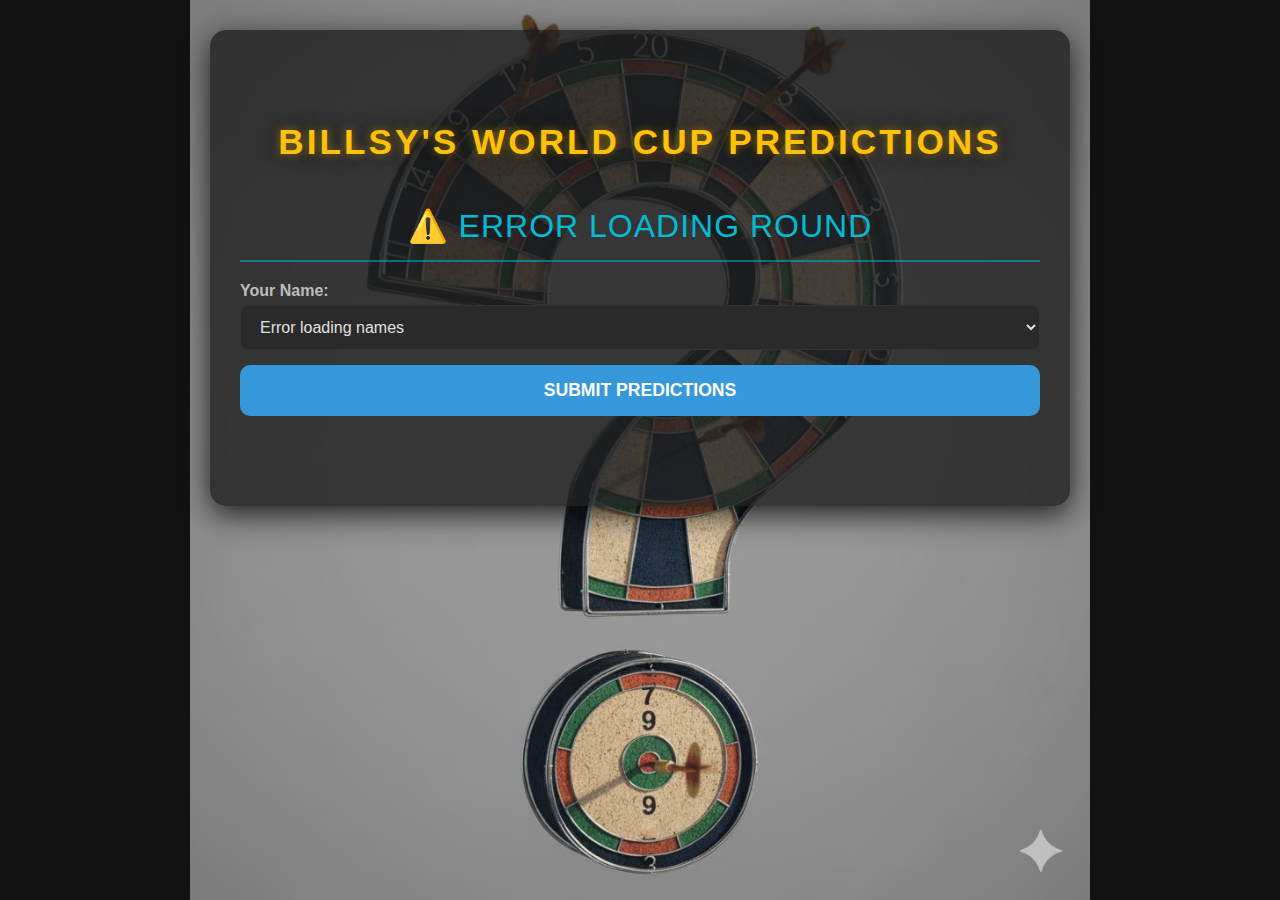
<file: index.html>
<!DOCTYPE html>
<html lang="en">
<head>
  <meta charset="UTF-8">
  <meta name="viewport" content="width=device-width, initial-scale=1.0">
  <title>Darts Predictions</title>
  <link rel="stylesheet" href="style.css">
</head>
<body class="index-page">
<div class="index-page">
<div class="container">
  <h2 class="main-header">Billsy's World Cup Predictions</h2>
  <h1 id="roundTitle">Loading Round...</h1>

  <label for="nameSelect">Your Name:</label>
  <select id="nameSelect">
    <option>Loading names...</option>
  </select>

  <div id="newNameContainer" style="display:none;">
    <label>Enter new name:</label>
    <input type="text" id="newNameInput" placeholder="Enter your name">
  </div>

  <form id="predictionsForm"></form>

  <button id="submitPredictions">Submit Predictions</button>
  <div id="status"></div>
</div>

<script>
const API_URL = "https://script.google.com/macros/s/AKfycbyfXPrqiYGLQdw_g8VTLhT3nElDqetjGEeTZRAdLim7G76Bh-mfUmIiR8e-9aX00kmA-A/exec";

const form = document.getElementById("predictionsForm");
const nameSelect = document.getElementById("nameSelect");
const newNameContainer = document.getElementById("newNameContainer");
const newNameInput = document.getElementById("newNameInput");
const submitBtn = document.getElementById("submitPredictions");
const statusDiv = document.getElementById("status");

let firstTo = 0;
let matches = [];
let allNames = [];

window.onload = async () => {
  await loadNames();
  await loadMatches();
};

async function loadNames() {
  try {
    // Add the fetch options object as the second argument
    const res = await fetch(`${API_URL}?action=getUserNames`);
    
    // Check for non-OK status codes (e.g., 404, 500)
    if (!res.ok) {
        throw new Error(`HTTP error! status: ${res.status}`);
    }

    const data = await res.json();
    allNames = data.names || [];

    nameSelect.innerHTML = `<option value="">Select your name</option>`;
    allNames.forEach(n => {
      const opt = document.createElement("option");
      opt.value = n;
      opt.textContent = n;
      nameSelect.appendChild(opt);
    });

    const addNew = document.createElement("option");
    addNew.value = "add_new";
    addNew.textContent = "➕ Add New Name";
    nameSelect.appendChild(addNew);

    if (allNames.length === 0) {
      nameSelect.value = "add_new";
      newNameContainer.style.display = "block";
    }
  } catch(e) {
    console.error(e);
    nameSelect.innerHTML = `<option>Error loading names</option>`;
  }
}

async function loadMatches() {
  try {
    const res = await fetch(`${API_URL}?action=getMatches`);
    const data = await res.json();
    firstTo = parseInt(data.firstTo, 10);
    matches = data.matches;

    document.getElementById("roundTitle").textContent = (data.round || "Round") + " Predictions";

    form.innerHTML = "";

    matches.forEach((m,i) => {
      const div = document.createElement("div");
      div.className = "match-row";
      div.innerHTML = `
        <span class="match-label">${m.player1}</span>
        <select id="match${i}">
          ${generateScoreOptions()}
        </select>
        <span class="match-label">${m.player2}</span>
      `;
      form.appendChild(div);
    });
  } catch(e) {
    console.error(e);
    document.getElementById("roundTitle").textContent = "⚠️ Error loading round";
  }
}

function generateScoreOptions() {
  const options = [];
  for(let i=0;i<firstTo;i++) options.push(`<option value="${firstTo}-${i}">${firstTo}-${i}</option>`);
  for(let i=0;i<firstTo;i++) options.push(`<option value="${i}-${firstTo}">${i}-${firstTo}</option>`);
  return options.join("");
}

nameSelect.addEventListener("change", () => {
  newNameContainer.style.display = nameSelect.value === "add_new" ? "block" : "none";
});

submitBtn.addEventListener("click", async e => {
  e.preventDefault();
  let name = nameSelect.value;
  if(name==="add_new") {
    name = newNameInput.value.trim();
    if(!name) return alert("Please enter a name");
    if(allNames.includes(name)) return alert("That name already exists!");
  }
  if(!name) return alert("Select or enter your name");

  const predictions = matches.map((_,i)=>document.getElementById(`match${i}`).value);
  statusDiv.textContent = "⏳ Submitting...";
  submitBtn.disabled = true;

  try {
    const res = await fetch(API_URL, {
      method: "POST",
      body: JSON.stringify({ action: "savePredictions", name, predictions })
    });
    const json = await res.json();
    if(json.success){
      statusDiv.textContent = "✅ Predictions submitted!";
      if(nameSelect.value==="add_new"){
        await loadNames();
        nameSelect.value = name;
        newNameInput.value="";
        newNameContainer.style.display="none";
      }
    } else {
      statusDiv.textContent = "❌ Failed: "+(json.error||"unknown error");
    }
  } catch(err){
    console.error(err);
    statusDiv.textContent = "⚠️ Failed to submit predictions";
  } finally { submitBtn.disabled=false; }
});
</script>
</div>
</body>
</html>
</file>
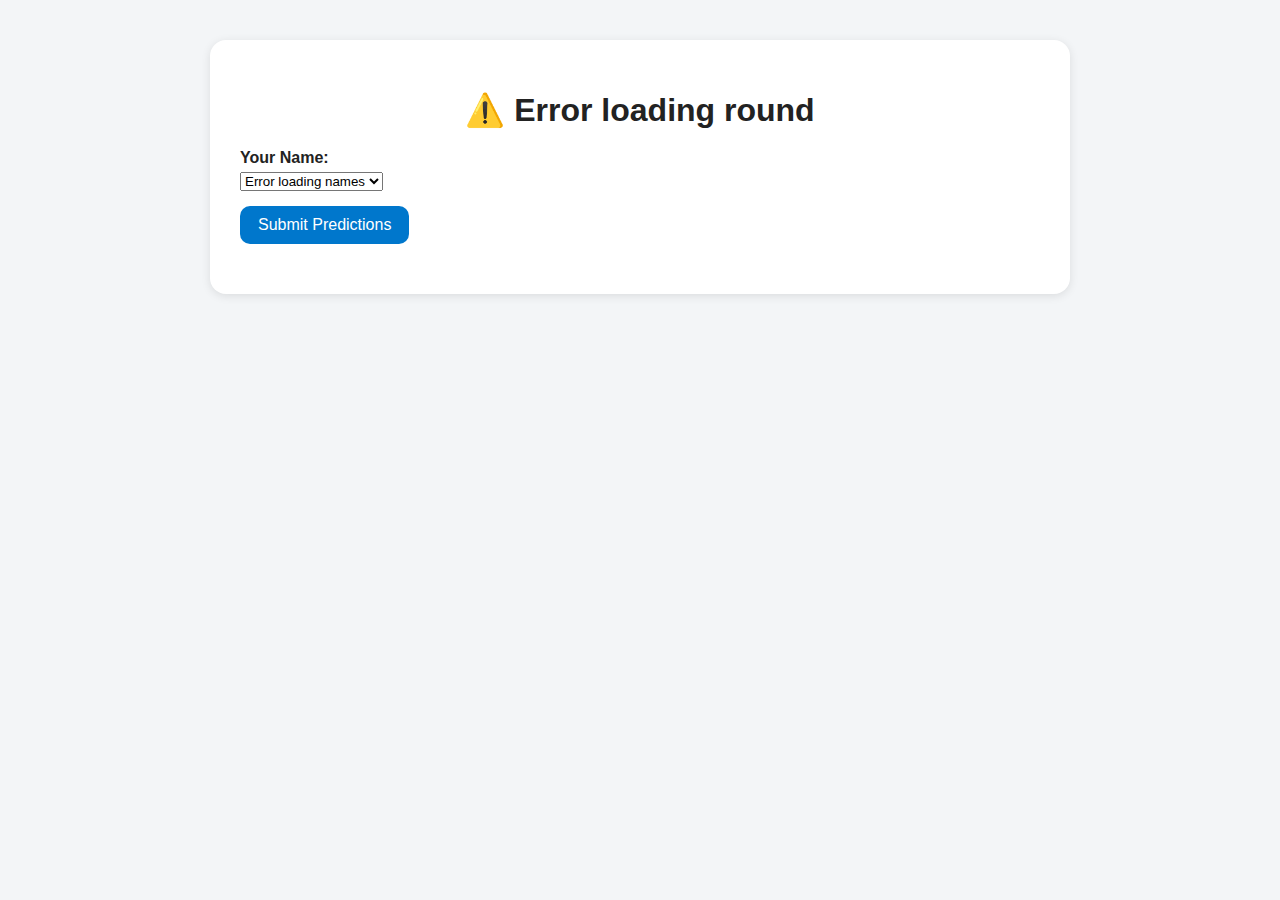
<file: website/index.html>
<!DOCTYPE html>
<html lang="en">
<head>
  <meta charset="UTF-8">
  <meta name="viewport" content="width=device-width, initial-scale=1.0">
  <title>Darts Predictions</title>
  <link rel="stylesheet" href="style.css">
</head>
<body>
<div class="index-page">
<div class="container">
  <h1 id="roundTitle">Loading Round...</h1>

  <label for="nameSelect">Your Name:</label>
  <select id="nameSelect">
    <option>Loading names...</option>
  </select>

  <div id="newNameContainer" style="display:none;">
    <label>Enter new name:</label>
    <input type="text" id="newNameInput" placeholder="Enter your name">
  </div>

  <form id="predictionsForm"></form>

  <button id="submitPredictions">Submit Predictions</button>
  <div id="status"></div>
</div>

<script>
const API_URL = "https://script.google.com/macros/s/AKfycbxt4Qn5VzK8jtErGadOPfFqL7e50eN81hPuzB5y7dejs1DXpjW7_tgNQUT-ycqaJyFENg/exec";

const form = document.getElementById("predictionsForm");
const nameSelect = document.getElementById("nameSelect");
const newNameContainer = document.getElementById("newNameContainer");
const newNameInput = document.getElementById("newNameInput");
const submitBtn = document.getElementById("submitPredictions");
const statusDiv = document.getElementById("status");

let firstTo = 0;
let matches = [];
let allNames = [];

window.onload = async () => {
  await loadNames();
  await loadMatches();
};

async function loadNames() {
  try {
    // Add the fetch options object as the second argument
    const res = await fetch(`${API_URL}?action=getUserNames`);
    
    // Check for non-OK status codes (e.g., 404, 500)
    if (!res.ok) {
        throw new Error(`HTTP error! status: ${res.status}`);
    }

    const data = await res.json();
    allNames = data.names || [];

    nameSelect.innerHTML = `<option value="">Select your name</option>`;
    allNames.forEach(n => {
      const opt = document.createElement("option");
      opt.value = n;
      opt.textContent = n;
      nameSelect.appendChild(opt);
    });

    const addNew = document.createElement("option");
    addNew.value = "add_new";
    addNew.textContent = "➕ Add New Name";
    nameSelect.appendChild(addNew);

    if (allNames.length === 0) {
      nameSelect.value = "add_new";
      newNameContainer.style.display = "block";
    }
  } catch(e) {
    console.error(e);
    nameSelect.innerHTML = `<option>Error loading names</option>`;
  }
}

async function loadMatches() {
  try {
    const res = await fetch(`${API_URL}?action=getMatches`);
    const data = await res.json();
    firstTo = parseInt(data.firstTo, 10);
    matches = data.matches;

    document.getElementById("roundTitle").textContent = (data.round || "Round") + " Predictions";

    form.innerHTML = "";

    matches.forEach((m,i) => {
      const div = document.createElement("div");
      div.className = "match-row";
      div.innerHTML = `
        <span class="match-label">${m.player1}</span>
        <select id="match${i}">
          ${generateScoreOptions()}
        </select>
        <span class="match-label">${m.player2}</span>
      `;
      form.appendChild(div);
    });
  } catch(e) {
    console.error(e);
    document.getElementById("roundTitle").textContent = "⚠️ Error loading round";
  }
}

function generateScoreOptions() {
  const options = [];
  for(let i=0;i<firstTo;i++) options.push(`<option value="${firstTo}-${i}">${firstTo}-${i}</option>`);
  for(let i=0;i<firstTo;i++) options.push(`<option value="${i}-${firstTo}">${i}-${firstTo}</option>`);
  return options.join("");
}

nameSelect.addEventListener("change", () => {
  newNameContainer.style.display = nameSelect.value === "add_new" ? "block" : "none";
});

submitBtn.addEventListener("click", async e => {
  e.preventDefault();
  let name = nameSelect.value;
  if(name==="add_new") {
    name = newNameInput.value.trim();
    if(!name) return alert("Please enter a name");
    if(allNames.includes(name)) return alert("That name already exists!");
  }
  if(!name) return alert("Select or enter your name");

  const predictions = matches.map((_,i)=>document.getElementById(`match${i}`).value);
  statusDiv.textContent = "⏳ Submitting...";
  submitBtn.disabled = true;

  try {
    const res = await fetch(API_URL, {
      method: "POST",
      headers: {"Content-Type":"application/json"},
      body: JSON.stringify({ action: "savePredictions", name, predictions })
    });
    const json = await res.json();
    if(json.success){
      statusDiv.textContent = "✅ Predictions submitted!";
      if(nameSelect.value==="add_new"){
        await loadNames();
        nameSelect.value = name;
        newNameInput.value="";
        newNameContainer.style.display="none";
      }
    } else {
      statusDiv.textContent = "❌ Failed: "+(json.error||"unknown error");
    }
  } catch(err){
    console.error(err);
    statusDiv.textContent = "⚠️ Failed to submit predictions";
  } finally { submitBtn.disabled=false; }
});
</script>
</div>
</body>
</html>
</file>
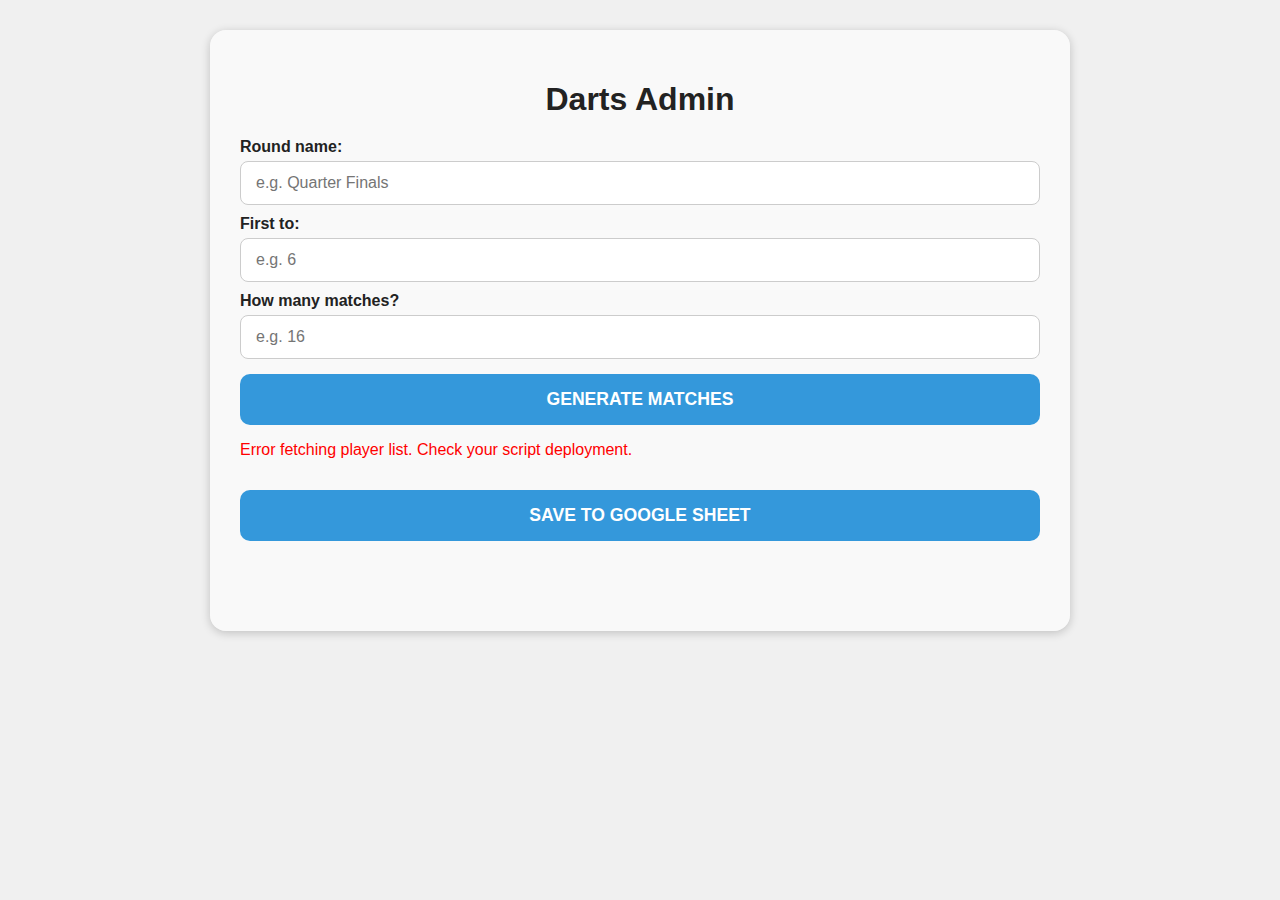
<file: admin.html>
<!DOCTYPE html>
<html lang="en">
<head>
  <meta charset="UTF-8">
  <meta name="viewport" content="width=device-width, initial-scale=1.0">
  <title>Darts Admin</title>
  <link rel="stylesheet" href="style.css">
</head>
<body class="admin-page">
  <div class="admin-page">
  <div class="container">
    <h1>Darts Admin</h1>

    <label>Round name:</label>
    <input type="text" id="round" placeholder="e.g. Quarter Finals">

    <label>First to:</label>
    <input type="number" id="firstTo" placeholder="e.g. 6">

    <div class="match-count">
      <label>How many matches?</label>
      <input type="number" id="numMatches" placeholder="e.g. 16">
      <button id="generateMatches">Generate Matches</button>
    </div>

    <div id="matches"></div>

    <button id="save">Save to Google Sheet</button>
    <div id="status"></div>
  </div>

  <script>
    // 🔗 Your Google Apps Script Web App URL:
    const API_URL = "https://script.google.com/macros/s/AKfycbyfXPrqiYGLQdw_g8VTLhT3nElDqetjGEeTZRAdLim7G76Bh-mfUmIiR8e-9aX00kmA-A/exec";
    const matchesDiv = document.getElementById("matches");
    let playerList = [];

    // Load players from the Google Sheet "Players" tab
    async function loadPlayers() {
      try {
        const res = await fetch(`${API_URL}?action=getPlayers`);
        if (!res.ok) throw new Error(`HTTP error ${res.status}`);
        playerList = await res.json();

        if (playerList.length === 0) {
          matchesDiv.innerHTML = "<p style='color:red'>⚠️ No players found in the 'Players' sheet.</p>";
        } else {
          console.log("✅ Loaded players:", playerList);
        }
      } catch (err) {
        console.error("❌ Error loading players:", err);
        matchesDiv.innerHTML = "<p style='color:red'>Error fetching player list. Check your script deployment.</p>";
      }
    }

    // Create dropdowns for each match
    document.getElementById("generateMatches").onclick = () => {
      const num = parseInt(document.getElementById("numMatches").value);
      matchesDiv.innerHTML = "";

      if (!num || num < 1) {
        alert("Enter a valid number of matches");
        return;
      }

      for (let i = 1; i <= num; i++) {
        const row = document.createElement("div");
        row.classList.add("match-row");
        row.innerHTML = `
          <label class="match-label">Match ${i}</label>
          <div class="match-inputs">
            <select class="p1">${playerList.map(p => `<option value="${p}">${p}</option>`).join("")}</select>
            <span class="vs">vs</span>
            <select class="p2">${playerList.map(p => `<option value="${p}">${p}</option>`).join("")}</select>
          </div>
        `;
        matchesDiv.appendChild(row);
      }
    };

    // Save matches to Google Sheet
    document.getElementById("save").onclick = async () => {
      const firstTo = document.getElementById("firstTo").value;
      const round = document.getElementById("round").value;

      if (!round || !firstTo) {
        alert("Please fill out both 'Round name' and 'First to'");
        return;
      }

      const matchRows = matchesDiv.querySelectorAll(".match-row");
      const matches = Array.from(matchRows).map(r => ({
        player1: r.querySelector(".p1").value,
        player2: r.querySelector(".p2").value
      }));

      if (matches.length === 0) {
        alert("Please generate at least one match");
        return;
      }

      const res = await fetch(API_URL, {
        method: "POST",
        body: JSON.stringify({ action: "saveMatches", matches, firstTo, round })
      });

      const json = await res.json();
      document.getElementById("status").textContent = json.success ? "✅ Matches saved!" : "❌ Error saving";
    };

    // Load player list on page load
    loadPlayers();
  </script>
  </div>
</body>
</html>
</file>
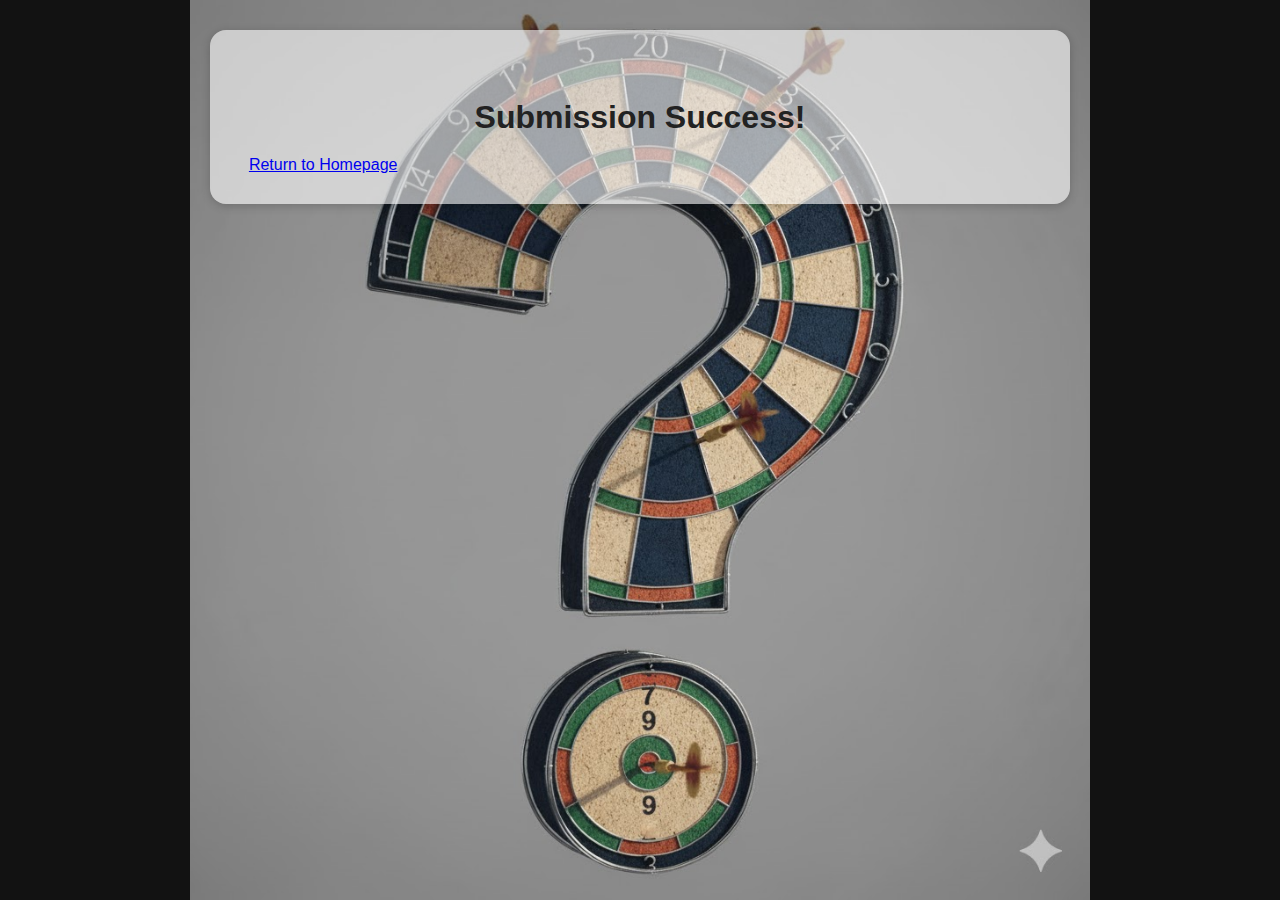
<file: success.html>
<!DOCTYPE html>
<html lang="en">
<head>
<meta charset="UTF-8">
<meta name="viewport" content="width=device-width, initial-scale=1.0">
<title>Submission Success</title>

<link rel="stylesheet" href="style.css"> 

</head>
<body>

<div class="container">
  <h1>Submission Success!</h1>

  <a href="index.html" class="btn">Return to Homepage</a>
  
</div>

</body>
</html>
</file>
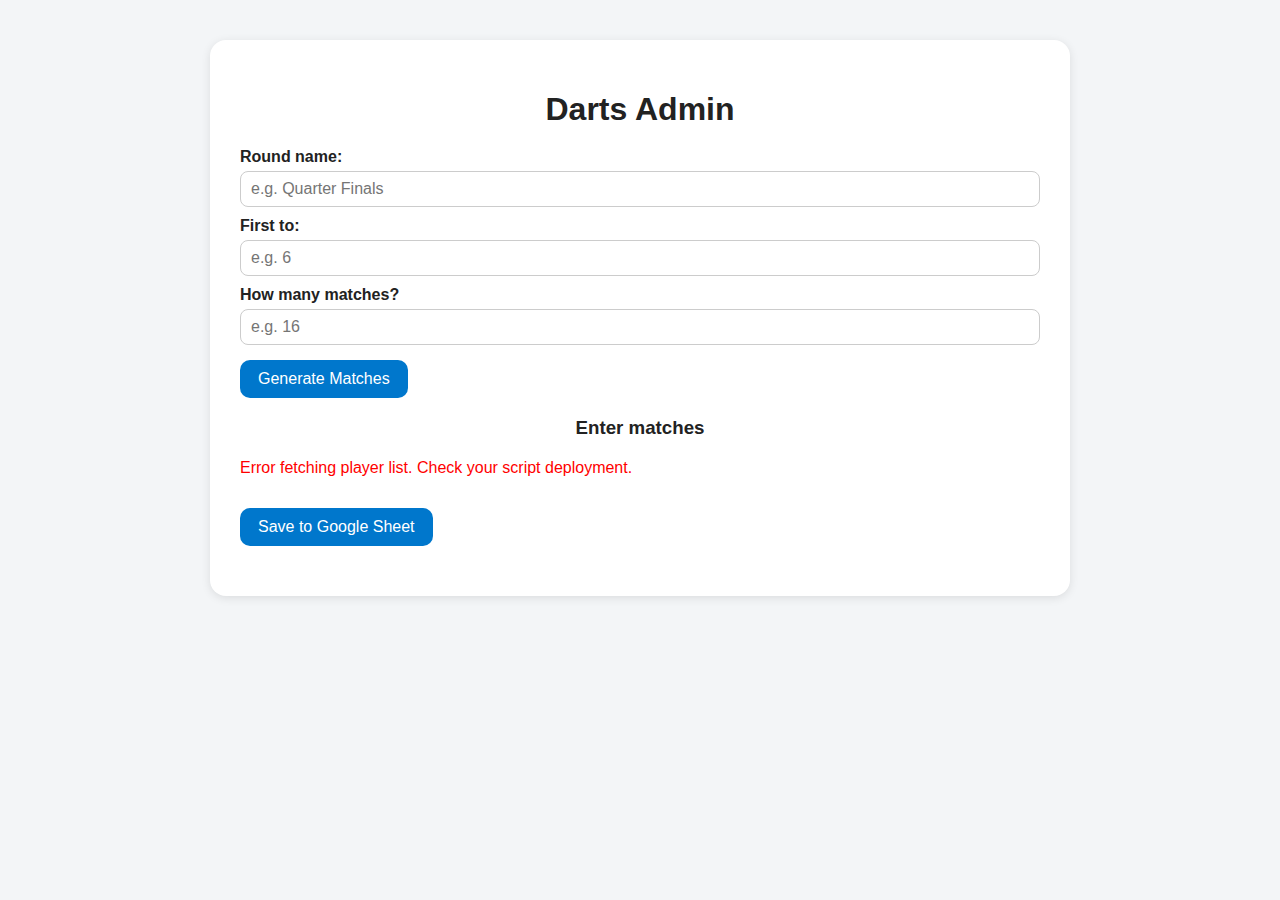
<file: website/admin.html>
<!DOCTYPE html>
<html lang="en">
<head>
  <meta charset="UTF-8">
  <meta name="viewport" content="width=device-width, initial-scale=1.0">
  <title>Darts Admin</title>
  <link rel="stylesheet" href="style.css">
</head>
<body>
  <div class="admin-page">
  <div class="container">
    <h1>Darts Admin</h1>

    <label>Round name:</label>
    <input type="text" id="round" placeholder="e.g. Quarter Finals">

    <label>First to:</label>
    <input type="number" id="firstTo" placeholder="e.g. 6">

    <div class="match-count">
      <label>How many matches?</label>
      <input type="number" id="numMatches" placeholder="e.g. 16">
      <button id="generateMatches">Generate Matches</button>
    </div>

    <h3>Enter matches</h3>
    <div id="matches"></div>

    <button id="save">Save to Google Sheet</button>
    <div id="status"></div>
  </div>

  <script>
    // 🔗 Your Google Apps Script Web App URL:
    const API_URL = "https://script.google.com/macros/s/AKfycbxt4Qn5VzK8jtErGadOPfFqL7e50eN81hPuzB5y7dejs1DXpjW7_tgNQUT-ycqaJyFENg/exec";
    const matchesDiv = document.getElementById("matches");
    let playerList = [];

    // Load players from the Google Sheet "Players" tab
    async function loadPlayers() {
      try {
        const res = await fetch(`${API_URL}?action=getPlayers`);
        if (!res.ok) throw new Error(`HTTP error ${res.status}`);
        playerList = await res.json();

        if (playerList.length === 0) {
          matchesDiv.innerHTML = "<p style='color:red'>⚠️ No players found in the 'Players' sheet.</p>";
        } else {
          console.log("✅ Loaded players:", playerList);
        }
      } catch (err) {
        console.error("❌ Error loading players:", err);
        matchesDiv.innerHTML = "<p style='color:red'>Error fetching player list. Check your script deployment.</p>";
      }
    }

    // Create dropdowns for each match
    document.getElementById("generateMatches").onclick = () => {
      const num = parseInt(document.getElementById("numMatches").value);
      matchesDiv.innerHTML = "";

      if (!num || num < 1) {
        alert("Enter a valid number of matches");
        return;
      }

      for (let i = 1; i <= num; i++) {
        const row = document.createElement("div");
        row.classList.add("match-row");
        row.innerHTML = `
          <label class="match-label">Match ${i}</label>
          <div class="match-inputs">
            <select class="p1">${playerList.map(p => `<option value="${p}">${p}</option>`).join("")}</select>
            <span class="vs">vs</span>
            <select class="p2">${playerList.map(p => `<option value="${p}">${p}</option>`).join("")}</select>
          </div>
        `;
        matchesDiv.appendChild(row);
      }
    };

    // Save matches to Google Sheet
    document.getElementById("save").onclick = async () => {
      const firstTo = document.getElementById("firstTo").value;
      const round = document.getElementById("round").value;

      if (!round || !firstTo) {
        alert("Please fill out both 'Round name' and 'First to'");
        return;
      }

      const matchRows = matchesDiv.querySelectorAll(".match-row");
      const matches = Array.from(matchRows).map(r => ({
        player1: r.querySelector(".p1").value,
        player2: r.querySelector(".p2").value
      }));

      if (matches.length === 0) {
        alert("Please generate at least one match");
        return;
      }

      const res = await fetch(API_URL, {
        method: "POST",
        body: JSON.stringify({ action: "saveMatches", matches, firstTo, round })
      });

      const json = await res.json();
      document.getElementById("status").textContent = json.success ? "✅ Matches saved!" : "❌ Error saving";
    };

    // Load player list on page load
    loadPlayers();
  </script>
  </div>
</body>
</html>
</file>
<file: style.css>
/* -----------------------------
    Global Styles - UNCHANGED
----------------------------- */
body {
    font-family: 'Poppins', Arial, sans-serif;
    
    /* ADDED: Fallback color to fill space when image doesn't cover the whole screen */
    background-color: #121212; 

    /* 1. Set the background image */
    background-image: url('background.jpg'); /* <-- CHANGE THIS to your actual file name */
    background-repeat: no-repeat;
    background-attachment: fixed; 
    
    /* CHANGE: Use 'contain' to ensure the entire image is visible, no cropping */
    background-size: contain; 
    
    background-position: center; 
    
    color: #222; 
    margin: 0;
    padding: 0;
}

.container {
    max-width: 800px; /* Increased to 800px to accommodate full player names */
    margin: 30px auto; 
    /* *** INCREASED TRANSLUCENCY (0.6 opacity) *** */
    background: rgba(255, 255, 255, 0.6); 
    
    padding: 30px;
    border-radius: 16px;
    box-shadow: 0 2px 10px rgba(0,0,0,0.2); 
}

h1, h3 {
    text-align: center;
    margin-bottom: 20px;
}

label {
    display: block;
    font-weight: 600;
    margin: 10px 0 5px;
}

input, select { 
    padding: 12px 15px; 
    border: 1px solid #ccc;
    border-radius: 8px;
    font-size: 1em; 
    width: 100%;
    box-sizing: border-box;
}

/* -----------------------------
    Buttons - UNCHANGED
----------------------------- */
button {
    margin-top: 15px;
    padding: 15px 18px; 
    background: #3498db; 
    border: none;
    border-radius: 10px;
    color: white;
    font-size: 1.1em; 
    font-weight: bold; 
    cursor: pointer;
    transition: background 0.2s, transform 0.1s;
    width: 100%; 
    text-transform: uppercase;
}

button:hover {
    background: #2980b9;
}

button:disabled { 
    background-color: #95a5a6;
    cursor: not-allowed;
    opacity: 0.7;
}

/* -----------------------------
    Status Message - UNCHANGED
----------------------------- */
#status {
    margin-top: 20px;
    padding: 10px; 
    text-align: center;
    font-weight: bold;
    border-radius: 6px;
    min-height: 20px; 
}

/* Status styles based on JS output (to catch the inline styles set by your JS) */
#status[style*="⏳"] { 
    background-color: #f39c1230;
    color: #f39c12;
}

#status[style*="✅"] { 
    background-color: #2ecc7130;
    color: #2ecc71;
}

#status[style*="❌"], #status[style*="⚠️"] { 
    background-color: #e74c3c30;
    color: #e74c3c;
}

/* ------------------------------------------- */
/* 5. INDEX PAGE SPECIFIC STYLES (Darts Form) - FINAL ALIGNMENT FIX */
/* ------------------------------------------- */

body.admin-page {
    background-image: none; /* Removes the image */
    background-color: #f0f0f0; /* Sets a clean, solid background color */
}

/* Override the global container background here to make the index page form dark */
.index-page .container {
    /* *** INCREASED TRANSLUCENCY (0.8 opacity) *** */
    background: rgba(30, 30, 30, 0.8); 
    color: #e0e0e0;
    box-shadow: 0 8px 30px rgba(0, 0, 0, 0.8);
}

/* --- MODIFIED: Main Static Title Styling (Snazzy Version) --- */
.index-page .main-header {
    color: #ffc107; /* Gold/Yellow color for a "World Cup" feel */
    text-align: center;
    margin-bottom: 5px; 
    font-size: 2.2em; /* Slightly larger */
    font-weight: 900; /* Extra bold */
    letter-spacing: 3px; /* Wider spacing for drama */
    text-transform: uppercase;
    /* Add a subtle shadow for depth */
    text-shadow: 0 0 10px rgba(255, 193, 7, 0.5), 0 0 20px rgba(0, 0, 0, 0.8);
    padding-top: 15px; /* Increased padding */
}
/* ------------------------------------------------------------- */

.index-page h1 {
    color: #00bcd4; 
    font-weight: 300;
    letter-spacing: 1px;
    text-transform: uppercase;
    border-bottom: 2px solid rgba(0, 188, 212, 0.5);
    padding-bottom: 15px;
}

.index-page label {
    color: #bdbdbd;
}

.index-page select, .index-page input[type="text"] {
    border: 1px solid #333;
    background-color: #2a2a2a;
    color: #e0e0e0;
}

.index-page select:focus, .index-page input[type="text"]:focus {
    border-color: #00bcd4;
    box-shadow: 0 0 0 3px rgba(0, 188, 212, 0.3);
    background-color: #333;
    outline: none;
}

/* MODIFIED: Horizontal layout enforced for alignment */
.index-page .match-row {
    display: flex; 
    align-items: center;
    /* REVERTED: Use center to pull the whole block to the middle */
    justify-content: center; 
    padding: 12px 0;
    border-bottom: 1px dashed #333;
    margin: 0; 
    transition: background-color 0.2s;
    max-width: 100%; 
    box-sizing: border-box; 
}

.index-page .match-row:hover {
    background-color: rgba(37, 37, 37, 0.5); 
}

.index-page .match-row:last-child {
    border-bottom: none;
    margin-bottom: 20px;
}

.index-page .match-row .match-label {
    font-size: 1.1em;
    font-weight: 500;
    color: #f0f0f0;
    
    /* Flex properties for multi-line names */
    flex-basis: auto; 
    flex-grow: 1; /* Allows the name to take up space needed */
    flex-shrink: 1; 
    
    /* Allow text wrapping (multi-line) and remove truncation */
    overflow: visible;
    white-space: normal; 
    text-overflow: clip; 
    
    /* REVERTED: Player A justified to the RIGHT */
    text-align: right; 
    padding-right: 15px !important; /* Increased spacing for better separation */
    padding-left: 5px !important;
}

/* MODIFIED: Player B justified to the LEFT */
.index-page .match-row .match-label:last-of-type {
    text-align: left;
    padding-left: 15px !important;
    padding-right: 5px !important;
}

/* --- PICK BOX WRAPPER: Fixed Width and Central Element --- */
.index-page .pick-box-wrapper {
    /* KEY FIX: Gives the central element a guaranteed width to keep it centered */
    width: 120px; 
    flex-shrink: 0; 
    display: flex;
    justify-content: center;
    align-items: center;
    margin: 0; 
}
/* ------------------------------------------ */

.index-page .match-row select {
    width: 90px; /* Adjusted width for select box */
    padding: 8px 10px;
    margin: 0; /* Margin handled by pick-box-wrapper */
    font-weight: bold;
    text-align: center;
    flex-shrink: 0; /* Prevent the pick box from shrinking */
}

/* -----------------------------
    ADMIN PAGE MATCH ROWS - UNCHANGED
----------------------------- */
.admin-page .match-row {
    display: flex;
    align-items: center;
    justify-content: center;
    gap: 6px;
    margin: 6px 0;
}

.admin-page .match-row .match-label:first-child {
    text-align: right;
    padding-right: 8px;
}

.admin-page .match-row .match-label:last-child {
    text-align: left;
    padding-left: 8px;
}

.admin-page .match-row select {
    min-width: 100px;
    text-align: center;
    padding: 6px 12px;
    font-size: 16px;
    border-radius: 8px;
    border: 1px solid #ccc;
    margin: 0;
    box-sizing: border-box;
}

/* -----------------------------
    Responsive Adjustments - MOBILE FIX
----------------------------- */
@media (max-width: 600px) { /* Breakpoint changed to 600px */
    .container {
        margin: 20px 10px;
        padding: 20px;
    }

    /* Keep horizontal layout (single line) for index-page match rows */
    .index-page .match-row {
        justify-content: center; 
        padding: 10px 0;
        background-color: transparent; 
        border-radius: 0; 
        margin-bottom: 0; 
        border-bottom: 1px dashed #333; /* Re-add separator */
    }

    .index-page .match-row:hover { 
        background-color: rgba(37, 37, 37, 0.5); /* Revert hover to desktop style */
    }
    
    .index-page .match-row:last-child {
        margin-bottom: 20px;
        padding-bottom: 0;
    }

    .index-page .match-row .match-label {
        flex-basis: 90px; 
        flex-grow: 1; 
        font-size: 1.0em; 
        
        /* Allow text wrapping on mobile */
        overflow: visible;
        white-space: normal; 
        text-overflow: clip;

        /* MODIFIED: Alignment for mobile */
        text-align: right; /* Player A */
        padding-right: 10px !important; 
        padding-left: 5px !important;
    }
    
    .index-page .match-row .match-label:last-of-type {
        text-align: left; /* Player B */
        padding-left: 10px !important;
        padding-right: 5px !important;
    }

    /* Set mobile wrapper width */
    .index-page .pick-box-wrapper {
        width: 100px; /* Smaller fixed width for mobile centering */
    }

    .index-page .match-row select {
        width: 80px; 
        margin: 0; 
    }

    /* Keep admin page mobile styles */
    .admin-page .match-row {
        flex-direction: column;
        gap: 8px;
    }
    
    .admin-page .match-row .match-label,
    .admin-page .match-row select {
        width: 100%;
        text-align: center;
    }
}
</file>
<file: website/style.css>
/* -----------------------------
   Global Styles
----------------------------- */
body {
  font-family: 'Poppins', Arial, sans-serif;
  background: #f3f5f7;
  color: #222;
  margin: 0;
  padding: 0;
}

.container {
  max-width: 800px;
  margin: 40px auto;
  background: white;
  padding: 30px;
  border-radius: 16px;
  box-shadow: 0 2px 10px rgba(0,0,0,0.1);
}

h1, h3 {
  text-align: center;
  margin-bottom: 20px;
}

label {
  display: block;
  font-weight: 600;
  margin: 10px 0 5px;
}

input {
  padding: 8px 10px;
  border: 1px solid #ccc;
  border-radius: 8px;
  font-size: 16px;
  width: 100%;
  box-sizing: border-box;
}

/* -----------------------------
   Buttons
----------------------------- */
button {
  margin-top: 15px;
  padding: 10px 18px;
  background: #0077cc;
  border: none;
  border-radius: 10px;
  color: white;
  font-size: 16px;
  cursor: pointer;
  transition: background 0.2s;
}

button:hover {
  background: #005fa3;
}

/* -----------------------------
   Status Message
----------------------------- */
#status {
  margin-top: 20px;
  text-align: center;
  font-weight: bold;
}

/* -----------------------------
   INDEX PAGE MATCH ROWS
----------------------------- */
.index-page .match-row {
  display: grid;
  grid-template-columns: 1fr auto 1fr;
  align-items: center;
  gap: 12px;
  margin: 8px 0;
}

.index-page .match-row .match-label:first-child {
  text-align: right;
  padding-right: 8px;
}

.index-page .match-row .match-label:last-child {
  text-align: left;
  padding-left: 8px;
}

.index-page .match-row select {
  display: block;
  margin: 0 auto;
  text-align: center;
  width: 110px;
  padding: 6px 12px;
  font-size: 16px;
  border-radius: 8px;
  border: 1px solid #ccc;
  box-sizing: border-box;
}

/* -----------------------------
   ADMIN PAGE MATCH ROWS
----------------------------- */
.admin-page .match-row {
  display: flex;
  align-items: center;
  justify-content: center;
  gap: 6px;
  margin: 6px 0;
}

.admin-page .match-row .match-label:first-child {
  text-align: right;
  padding-right: 8px;
}

.admin-page .match-row .match-label:last-child {
  text-align: left;
  padding-left: 8px;
}

.admin-page .match-row select {
  min-width: 100px;
  text-align: center;
  padding: 6px 12px;
  font-size: 16px;
  border-radius: 8px;
  border: 1px solid #ccc;
  margin: 0;
  box-sizing: border-box;
}

/* -----------------------------
   Responsive Adjustments
----------------------------- */
@media (max-width: 500px) {
  .index-page .match-row,
  .admin-page .match-row {
    flex-direction: column;
    grid-template-columns: 1fr; /* fallback for index */
    gap: 8px;
  }

  .match-row .match-label,
  .match-row select {
    width: 100%;
    text-align: center;
  }
}
</file>
